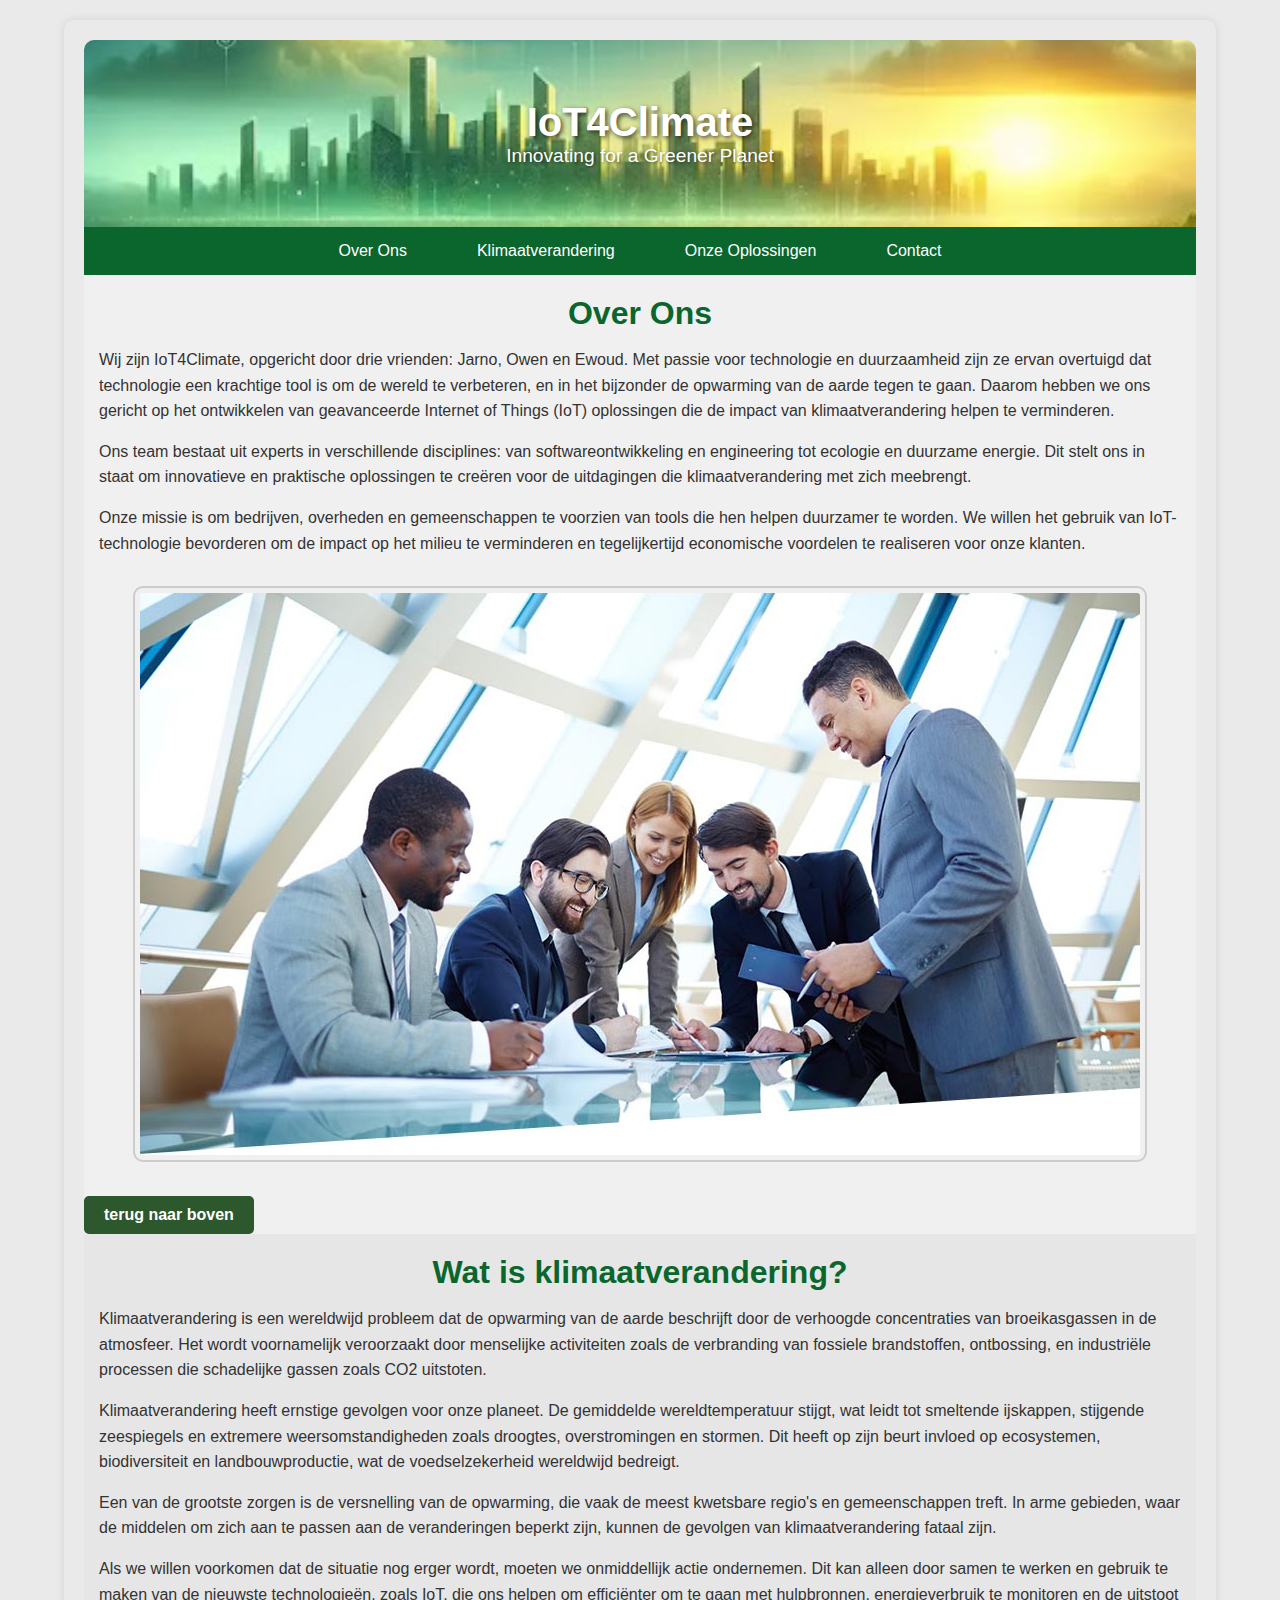
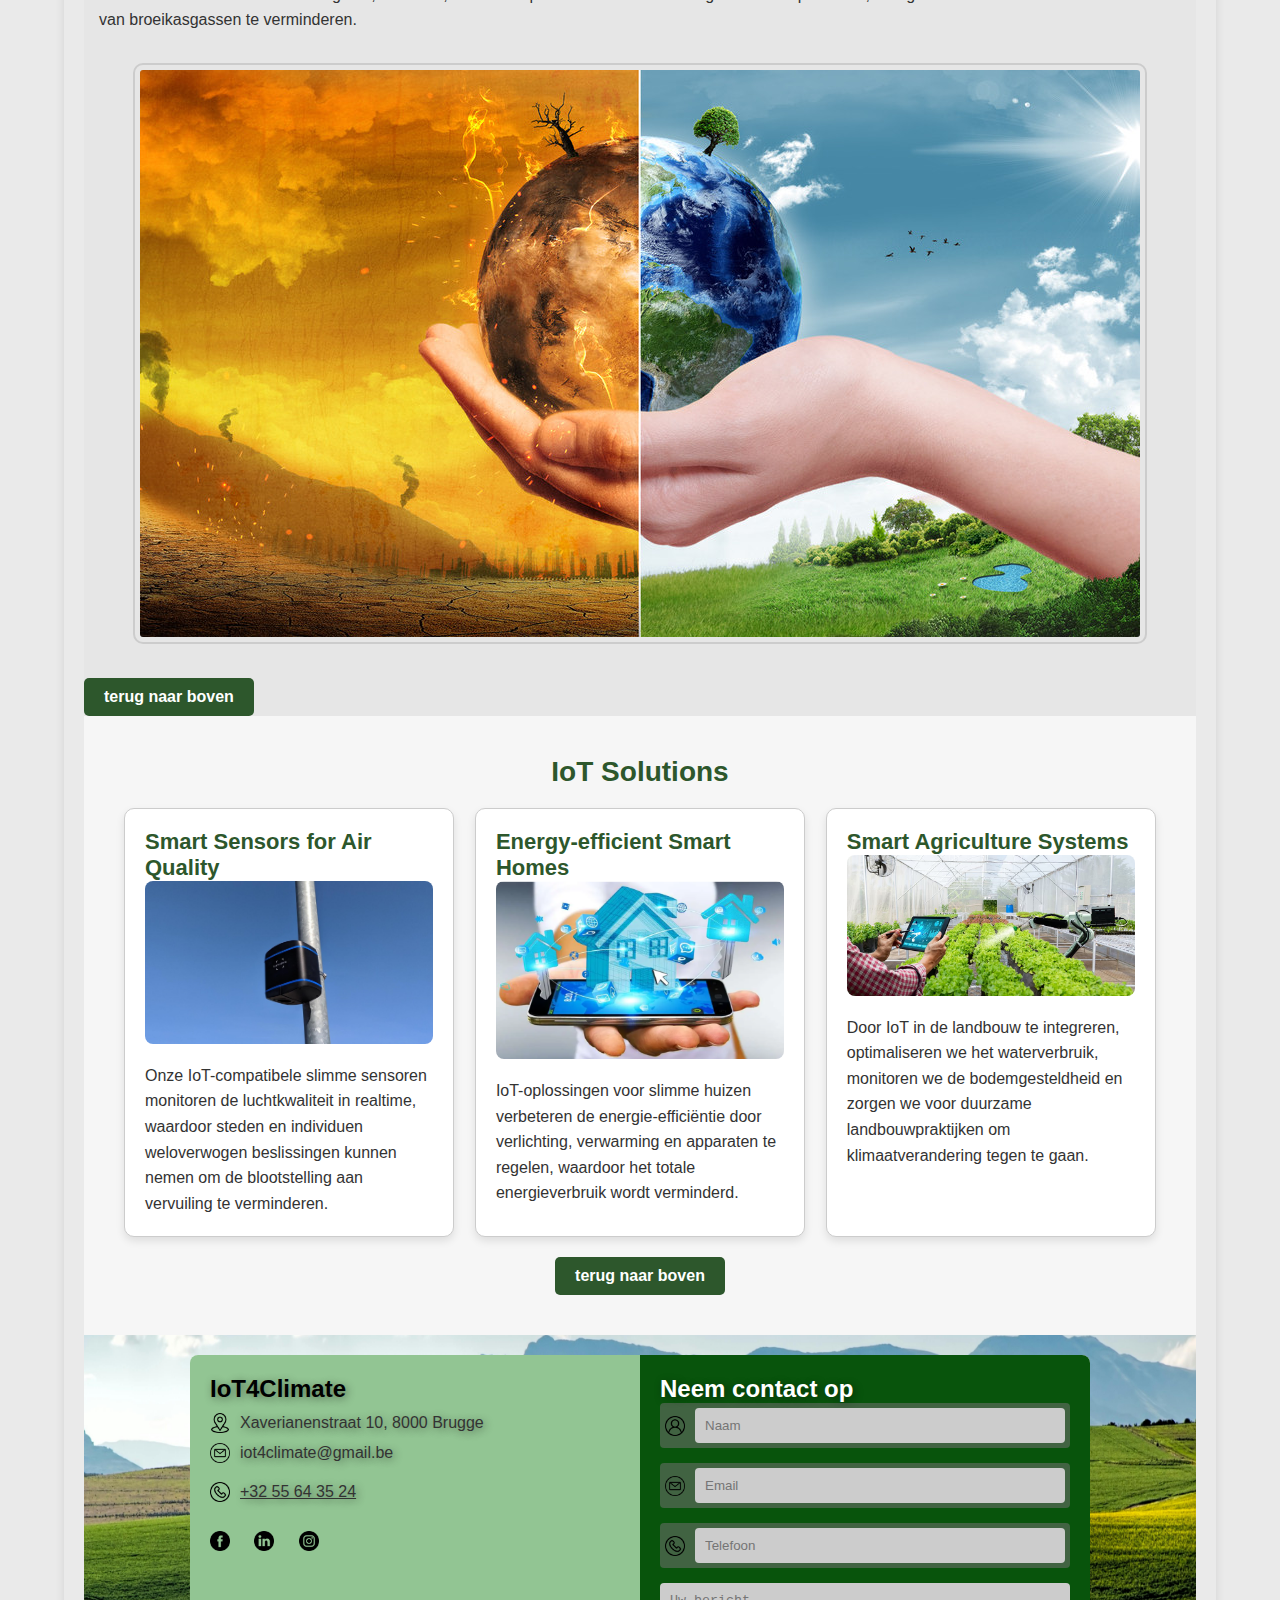
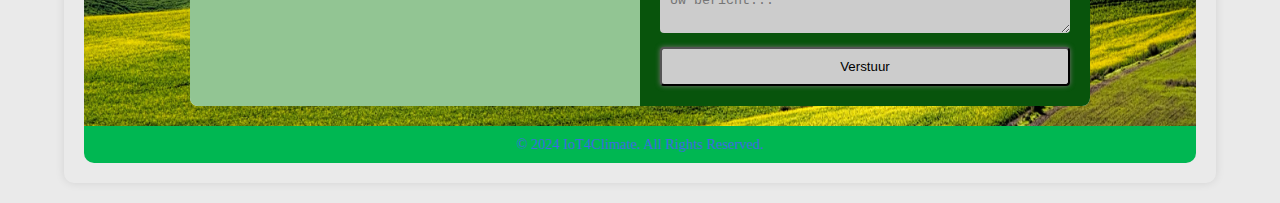
<file: website/index.html>
<!DOCTYPE html>
<html lang="en">
<head>
    <meta charset="UTF-8">
    <meta name="viewport" content="width=device-width, initial-scale=1.0">
    <title>IoT4Climate</title>
    <link rel="stylesheet" href="resources/css/style.css">
</head>
<body>
    <!-- Header Section -->
    <header class="header">
        <h1>IoT4Climate</h1>
        <p>Innovating for a Greener Planet</p>
    </header>

    <!-- Navigation Bar -->
    <nav>
        <ul class="nav-bar">
            <li><a href="#about">Over Ons</a></li>
            <li><a href="#climate-change">Klimaatverandering</a></li>
            <li><a href="#solutions">Onze Oplossingen</a></li>
            <li><a href="#contact">Contact</a></li>
        </ul>
    </nav>

    <!-- About Section -->
    <section id="about" class="section">
        <h2>Over Ons</h2>
        <p>Wij zijn IoT4Climate, opgericht door drie vrienden: Jarno, Owen en Ewoud. Met passie voor technologie en duurzaamheid zijn ze ervan overtuigd dat technologie een krachtige tool is om de wereld te verbeteren, en in het bijzonder de opwarming van de aarde tegen te gaan. Daarom hebben we ons gericht op het ontwikkelen van geavanceerde Internet of Things (IoT) oplossingen die de impact van klimaatverandering helpen te verminderen.</p>
        
        <p>Ons team bestaat uit experts in verschillende disciplines: van softwareontwikkeling en engineering tot ecologie en duurzame energie. Dit stelt ons in staat om innovatieve en praktische oplossingen te creëren voor de uitdagingen die klimaatverandering met zich meebrengt.</p>

        <p>Onze missie is om bedrijven, overheden en gemeenschappen te voorzien van tools die hen helpen duurzamer te worden. We willen het gebruik van IoT-technologie bevorderen om de impact op het milieu te verminderen en tegelijkertijd economische voordelen te realiseren voor onze klanten.</p>
        
        <div class="img-container">
            <img src="resources/images/team.jpg" alt="Ons Team">
        </div>
        <a href="#top">terug naar boven</a>
    </section>

    <!-- Climate Change Section -->
    <section id="climate-change" class="section">
        <h2>Wat is klimaatverandering?</h2>
        <p>Klimaatverandering is een wereldwijd probleem dat de opwarming van de aarde beschrijft door de verhoogde concentraties van broeikasgassen in de atmosfeer. Het wordt voornamelijk veroorzaakt door menselijke activiteiten zoals de verbranding van fossiele brandstoffen, ontbossing, en industriële processen die schadelijke gassen zoals CO2 uitstoten.</p>

        <p>Klimaatverandering heeft ernstige gevolgen voor onze planeet. De gemiddelde wereldtemperatuur stijgt, wat leidt tot smeltende ijskappen, stijgende zeespiegels en extremere weersomstandigheden zoals droogtes, overstromingen en stormen. Dit heeft op zijn beurt invloed op ecosystemen, biodiversiteit en landbouwproductie, wat de voedselzekerheid wereldwijd bedreigt.</p>

        <p>Een van de grootste zorgen is de versnelling van de opwarming, die vaak de meest kwetsbare regio's en gemeenschappen treft. In arme gebieden, waar de middelen om zich aan te passen aan de veranderingen beperkt zijn, kunnen de gevolgen van klimaatverandering fataal zijn.</p>

        <p>Als we willen voorkomen dat de situatie nog erger wordt, moeten we onmiddellijk actie ondernemen. Dit kan alleen door samen te werken en gebruik te maken van de nieuwste technologieën, zoals IoT, die ons helpen om efficiënter om te gaan met hulpbronnen, energieverbruik te monitoren en de uitstoot van broeikasgassen te verminderen.</p>

        <div class="img-container">
            <img src="resources/images/klimaatverandering.jpg" alt="Klimaatverandering">
        </div>
        <a href="#top">terug naar boven</a>
    </section>

    <section id="solutions">
        <h2>IoT Solutions</h2>
        <div class="card-container">
          <div class="card">
            <h3>Smart Sensors for Air Quality</h3>
            <img src="resources/images/airqualitysensor.jpg" alt="Air Quality Sensors">
            <p>
                Onze IoT-compatibele slimme sensoren monitoren de luchtkwaliteit in realtime, 
                waardoor steden en individuen weloverwogen beslissingen kunnen nemen om de blootstelling aan vervuiling te verminderen.
            </p>
          </div>
          <div class="card">
            <h3>Energy-efficient Smart Homes</h3>
            <img src="resources/images/smarthome.png" alt="Smart Home Technology">
            <p>
                IoT-oplossingen voor slimme huizen verbeteren de energie-efficiëntie door
                verlichting, verwarming en apparaten te regelen, waardoor het totale energieverbruik wordt verminderd.
            </p>
          </div>
          <div class="card">
            <h3>Smart Agriculture Systems</h3>
            <img src="resources/images/smart-farming.jpg" alt="Smart Agriculture">
            <p>
                Door IoT in de landbouw te integreren, optimaliseren we het waterverbruik, 
                monitoren we de bodemgesteldheid en zorgen we voor duurzame landbouwpraktijken om klimaatverandering tegen te gaan.
            </p>
          </div>
        </div>
        <a href="#top">terug naar boven</a>
      </section>
      

        
      
        <section id="contact">
                <div class="contact-container">
                    <div class="contact-info">
                        <h2>IoT4Climate</h2>
                        <p><img src="resources/images/location.png" alt="location Icon">Xaverianenstraat 10, 8000 Brugge</p>
                        <p><img src="resources/images/email.png" alt="Email Icon"> iot4climate@gmail.be</p>
                        <p><img src="resources/images/phone.png" alt="Phone Icon"><a href=“tel:055643524”>+32 55 64 35 24</a></p> 
                        
                        <div class="social-icons">
                            <a href="https://facebook.com"><img src="resources/images/facebook.png" alt="Facebook Icon"></a>
                            <a href="https://linkedin.com"><img src="resources/images/linkedin.png" alt="LinkedIn Icon"></a>
                            <a href="https://instagram.com"><img src="resources/images/instagram.png" alt="instagram Icon"></a>
                        </div>
                    </div>
                    <div class="contact-form">
                        <h2>Neem contact op</h2>
                        <form id="contactForm">
                            <div class="input-group">
                                <img src="resources/images/user.png" alt="User Icon">
                                <input type="text" id="naam" name="naam" placeholder="Naam" required>
                            </div>
                            <div class="input-group">
                                <img src="resources/images/email.png" alt="Email Icon">
                                <input type="email" id="email" name="email" placeholder="Email" required>
                            </div>
                            <div class="input-group">
                                <img src="resources/images/phone.png" alt="Phone Icon">
                                <input type="tel" id="telefoon" name="telefoon" placeholder="Telefoon" required>
                            </div>
                            <textarea id="bericht" name="bericht" placeholder="Uw bericht..." required></textarea>
                            <button type="submit">Verstuur</button>
                        </form>
                    </div>
                </div>
            </section>

    <!-- Footer -->
    <footer>
        <p>&copy; 2024 IoT4Climate. All Rights Reserved.</p>
    </footer>
</body>
</html>
</file>
<file: website/resources/css/style.css>
/* Algemene reset */
* {
    margin: 0;
    padding: 0;
    box-sizing: border-box;
}

/* Body styling */
body {
    width: 90%;
    margin: 20px auto;
    background-color: #eaeaea; /* Browservenster kleurtje */
    font-family: 'Arial', sans-serif; /* Modern lettertype */
    
    font-size: 16px;
    color: #333;
    padding: 20px;
    box-shadow: 0 0 10px rgba(0, 0, 0, 0.1); /* Zachte schaduw */
    border-radius: 10px;
}

/* Header sectie met afbeelding */
header {
    background: url('../images/iot.jpg') no-repeat center center/cover;
    color: white;
    text-align: center;
    padding: 60px 20px;
    border-radius: 10px 10px 0 0;
    position: relative;
}

header h1 {
    font-size: 2.5rem;
    text-shadow: 2px 2px 5px rgba(0, 0, 0, 0.7); /* Zichtbare tekst */
}

header p {
    font-size: 1.2rem;
    text-shadow: 1px 1px 3px rgba(0, 0, 0, 0.5);
}

/* Navigatiebalk */
nav {
    background-color: #0a662d;
    overflow: hidden;
}

nav ul {
    list-style: none;
    display: flex;
    justify-content: center;
}

nav ul li {
    margin: 0 15px;
}

nav ul li a {
    text-decoration: none;
    color: white;
    padding: 15px 20px;
    display: block;
    transition: background-color 0.3s ease, color 0.3s ease;
}

nav ul li a:hover {
    background-color: #088e3d;
    color: #fff;
    border-radius: 5px;
}

/* Secties met afwisselende achtergrondkleuren */
.section:nth-child(odd) {
    background-color: #f0f0f0;
}

.section:nth-child(even) {
    background-color: #e6e6e6;
}

/* Sectietitels met accentkleur */
.section h2 {
    font-size: 2rem;
    color: #0a662d; /* Accentkleur */
    text-align: center;
    margin-bottom: 15px;
    padding-top: 20px;
}

/* Sectietekst */
.section p {
    font-size: 1rem;
    line-height: 1.6;
    margin-bottom: 15px;
    padding-left: 15px;
    padding-right: 15px;
}

/* Afbeeldingen met randjes en afgeronde hoeken */
.section img {
    max-width: 100%;
    height: auto;
    border: 3px solid #ccc;
    border-radius: 10px;
    margin: 15px 0;
    padding: 5px;
}

/* Sectie "IoT Solutions" */
#solutions {
    background-color: #f6f6f6;
    padding: 40px;
    text-align: center;
  }
  
  #solutions h2 {
    color: #2d572c;
    font-size: 28px;
    margin-bottom: 20px;
  }
  
  /* Flex-container voor de kaarten */
  .card-container {
    display: flex;
    justify-content: space-between;
    gap: 20px; /* Ruimte tussen de kaarten */
    flex-wrap: wrap; /* Zorgt voor een responsieve weergave */
  }
  
  /* Kaarten stijl */
  .card {
    background-color: #fff;
    border: 1px solid #ccc;
    border-radius: 10px;
    padding: 20px;
    box-shadow: 0 4px 8px rgba(0, 0, 0, 0.1);
    flex: 1;
    min-width: 300px;
    max-width: 32%;
    box-sizing: border-box;
    text-align: left;
  }
  
  .card h3 {
    font-size: 22px;
    color: #2d572c;
  }
  
  .card img {
    max-width: 100%;
    height: auto;
    border-radius: 8px;
    margin-bottom: 15px;
  }
  
  .card p {
    font-size: 16px;
    color: #333;
    line-height: 1.6;
  }
  
 
  

/* Contactsectie */
#contact {
    background: url('../images/green.jpg') no-repeat center center;
    background-size: cover;
    backdrop-filter: blur(8px);
    color: #333;
    padding: 20px;
}

.contact-container {
    display: flex;
    max-width: 900px;
    margin: auto;
    background-color: #f9f9f9;
    border-radius: 8px;
    overflow: hidden;
    text-shadow: rgba(0, 0, 0, 0.455) 2px 2px 9px;
}

.contact-info {
    flex: 1;
    background-color: #92c593;
    padding: 20px;
}

.contact-info h2 {
    color: #000000;
}

.contact-info p,
.contact-info a {
    color: #333;
    margin: 10px 0;
    display: flex;
    align-items: center;
}

.contact-info img {
    width: 20px;
    height: 20px;
    margin-right: 10px;
}

.social-icons a {
    margin-right: 10px;
    /*align items next to each ohter*/
    display: inline-block;
}

.contact-form {
    flex: 1;
    padding: 20px;
    background-color: #08540c;
    color: #fff;
}

.contact-form h2 {
    color: #fff;
}

.input-group {
    display: flex;
    align-items: center;
    margin-bottom: 15px;
    background-color: #416342;
    padding: 5px;
    border-radius: 4px;
}

.input-group img {
    width: 20px;
    height: 20px;
    margin-right: 10px;
}

.contact-form input,
.contact-form textarea {
    width: 95%;
    padding: 10px;
    border: none;
    border-radius: 4px;
    background-color: #ccc;
    color: #fff;
}

.contact-form textarea {
    
    width: 100%;
}
.contact-form button {
    width: 100%;
    padding: 10px;
    background-color: #ccc;
    box-shadow: #767373 0 0 5px;
    color: #000;
    cursor: pointer;
    border-radius: 4px;
    transition: background-color 0.3s ease;
    margin-top: 10px;
}
.contact-form button:hover {
    background-color: #666;
}
.example img {
    max-width: 100%;
    height: auto;
    border-radius: 8px;
    margin-bottom: 10px;
}

/* Footer */
footer {
    text-align: center;
    background-color: #00b752;
    color: royalblue;
    padding: 10px 0;
    font-family: 'Times New Roman', Times, serif;
    font-size: 0.9rem;
    border-radius:0 0 10px 10px;
}
/* Algemene stijl voor "Back to top" links */
a[href="#top"] {
    display: inline-block;
    margin-top: 20px;
    padding: 10px 20px;
    background-color: #2d572c; /* Groen zoals Solutions */
    color: white;
    text-decoration: none;
    font-weight: bold;
    border-radius: 5px;
    transition: background-color 0.3s ease;
  }
  
  a[href="#top"]:hover {
    background-color: #1a3b1d; /* Donkerdere groen tint */
    text-decoration: underline;
  }

  .img-container {
    text-align: center;
}

.img-container img {
    max-width: 100%;
    height: auto;
    border: 2px solid #ccc;
    border-radius: 10px;
    margin-bottom: 10px;
}

html {
    scroll-behavior: smooth;
  }
</file>
